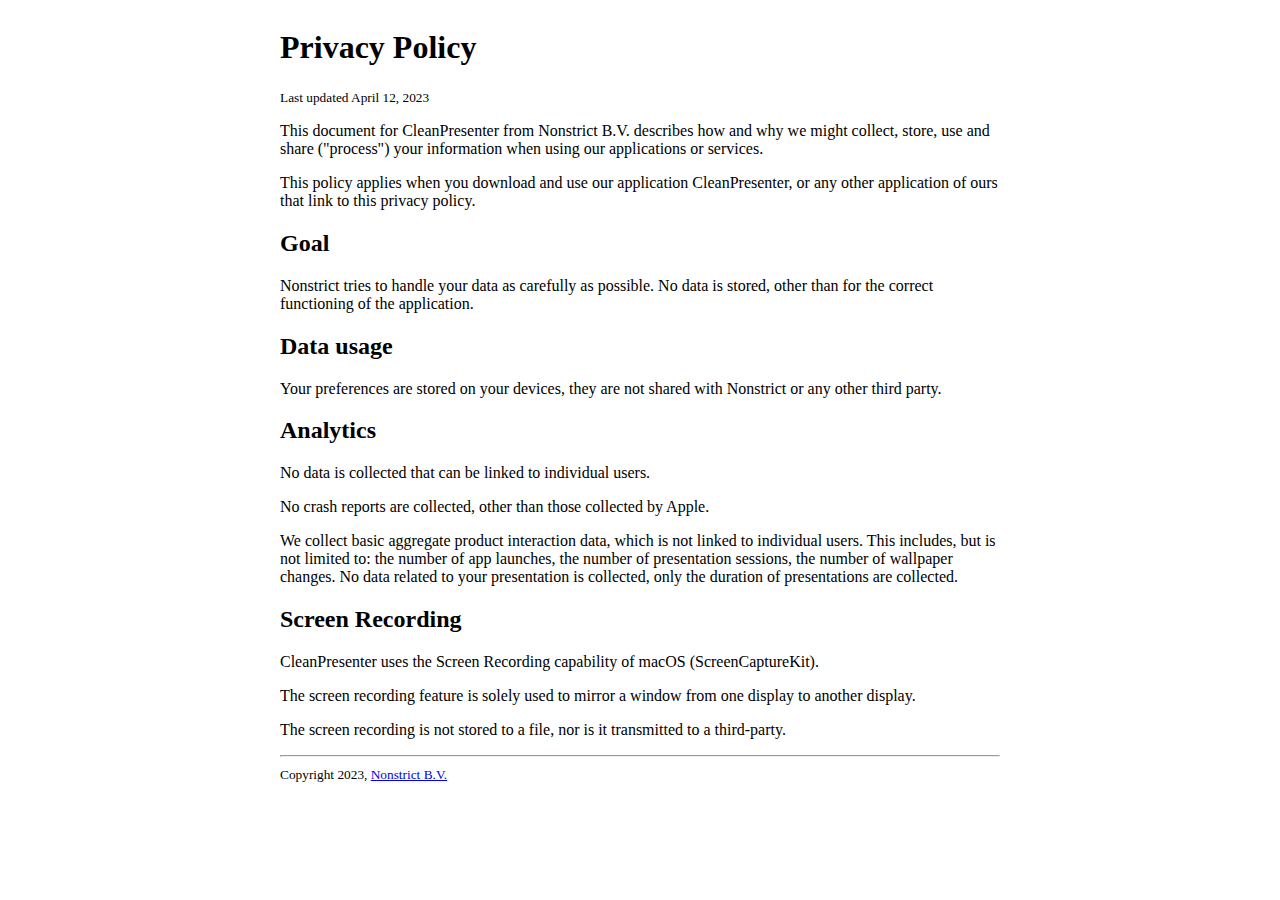
<file: Resources/privacy.html>
<!doctype html>
<title>Privacy Policy - CleanPresenter - Nonstrict B.V.</title>
<meta name="viewport" content="width=device-width, initial-scale=1.0"/>
<style>
body {
    max-width: 45em;
    margin: 0 auto;
    padding: 0.5em;
}
</style>

<h1>Privacy Policy</h1>
<p><small>Last updated April 12, 2023</small>

<p>This document for CleanPresenter from Nonstrict B.V. describes how and why we might collect, store, use and share ("process") your information when using our applications or services.
<p>This policy applies when you download and use our application CleanPresenter, or any other application of ours that link to this privacy policy.

<h2 id=goal>Goal</h2>
<p>Nonstrict tries to handle your data as carefully as possible. No data is stored, other than for the correct functioning of the application.

<h2 id=data-usage>Data usage</h2>
<p>Your preferences are stored on your devices, they are not shared with Nonstrict or any other third party.

<h2 id=analytics>Analytics</h2>
<p>No data is collected that can be linked to individual users.
<p>No crash reports are collected, other than those collected by Apple.
<p>We collect basic aggregate product interaction data, which is not linked to individual users. This includes, but is not limited to: the number of app launches, the number of presentation sessions, the number of wallpaper changes. No data related to your presentation is collected, only the duration of presentations are collected.

<h2 id=screenrecording>Screen Recording</h2>
<p>CleanPresenter uses the Screen Recording capability of macOS (ScreenCaptureKit).
<p>The screen recording feature is solely used to mirror a window from one display to another display.
<p>The screen recording is not stored to a file, nor is it transmitted to a third-party.

<hr>
<small>Copyright 2023, <a href="https://nonstrict.eu">Nonstrict B.V.</a>
</file>
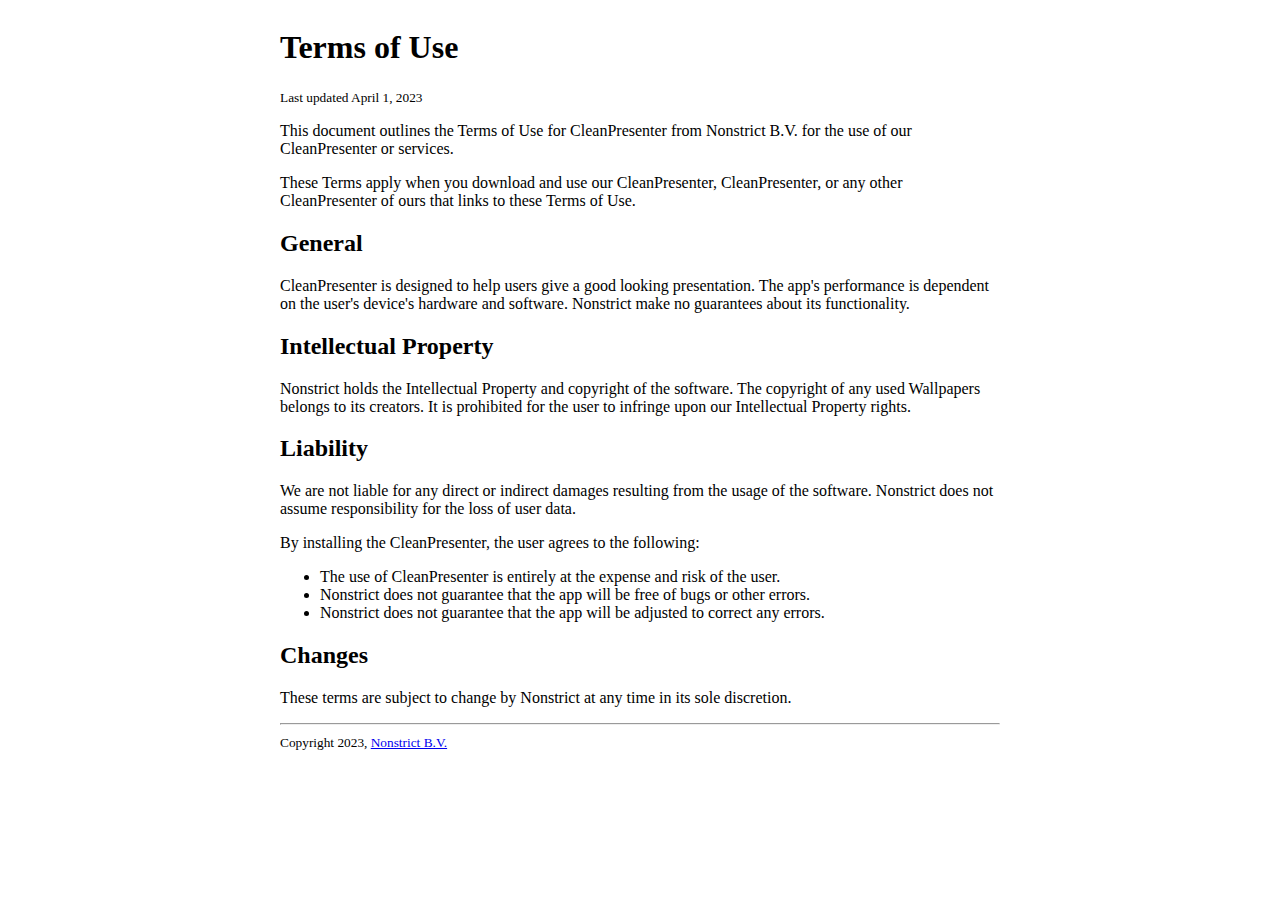
<file: Resources/terms.html>
<!doctype html>
<title>Terms - CleanPresenter - Nonstrict B.V.</title>
<meta name="viewport" content="width=device-width, initial-scale=1.0"/>
<style>
    body {
        max-width: 45em;
        margin: 0 auto;
        padding: 0.5em;
    }
</style>

<h1>Terms of Use</h1>
<p><small>Last updated April 1, 2023</small>

<p>This document outlines the Terms of Use for CleanPresenter from Nonstrict B.V. for the use of our CleanPresenter or services.
<p>These Terms apply when you download and use our CleanPresenter, CleanPresenter, or any other CleanPresenter of ours that links to these Terms of Use.


<h2 id=general>General</h2>
<p>CleanPresenter is designed to help users give a good looking presentation. The app's performance is dependent on the user's device's hardware and software. Nonstrict make no guarantees about its functionality.

<h2 id=intellectual-property>Intellectual Property</h2>
<p>Nonstrict holds the Intellectual Property and copyright of the software. The copyright of any used Wallpapers belongs to its creators. It is prohibited for the user to infringe upon our Intellectual Property rights.

<h2 id=liability>Liability</h2>
<p>We are not liable for any direct or indirect damages resulting from the usage of the software. Nonstrict does not assume responsibility for the loss of user data.

<p>By installing the CleanPresenter, the user agrees to the following:
<ul>
    <li>The use of CleanPresenter is entirely at the expense and risk of the user.
        <li>Nonstrict does not guarantee that the app will be free of bugs or other errors.
            <li>Nonstrict does not guarantee that the app will be adjusted to correct any errors.
</ul>

<h2 id=changes>Changes</h2>
<p>These terms are subject to change by Nonstrict at any time in its sole discretion.

<hr>
<small>Copyright 2023, <a href="https://nonstrict.eu">Nonstrict B.V.</a>
</file>
